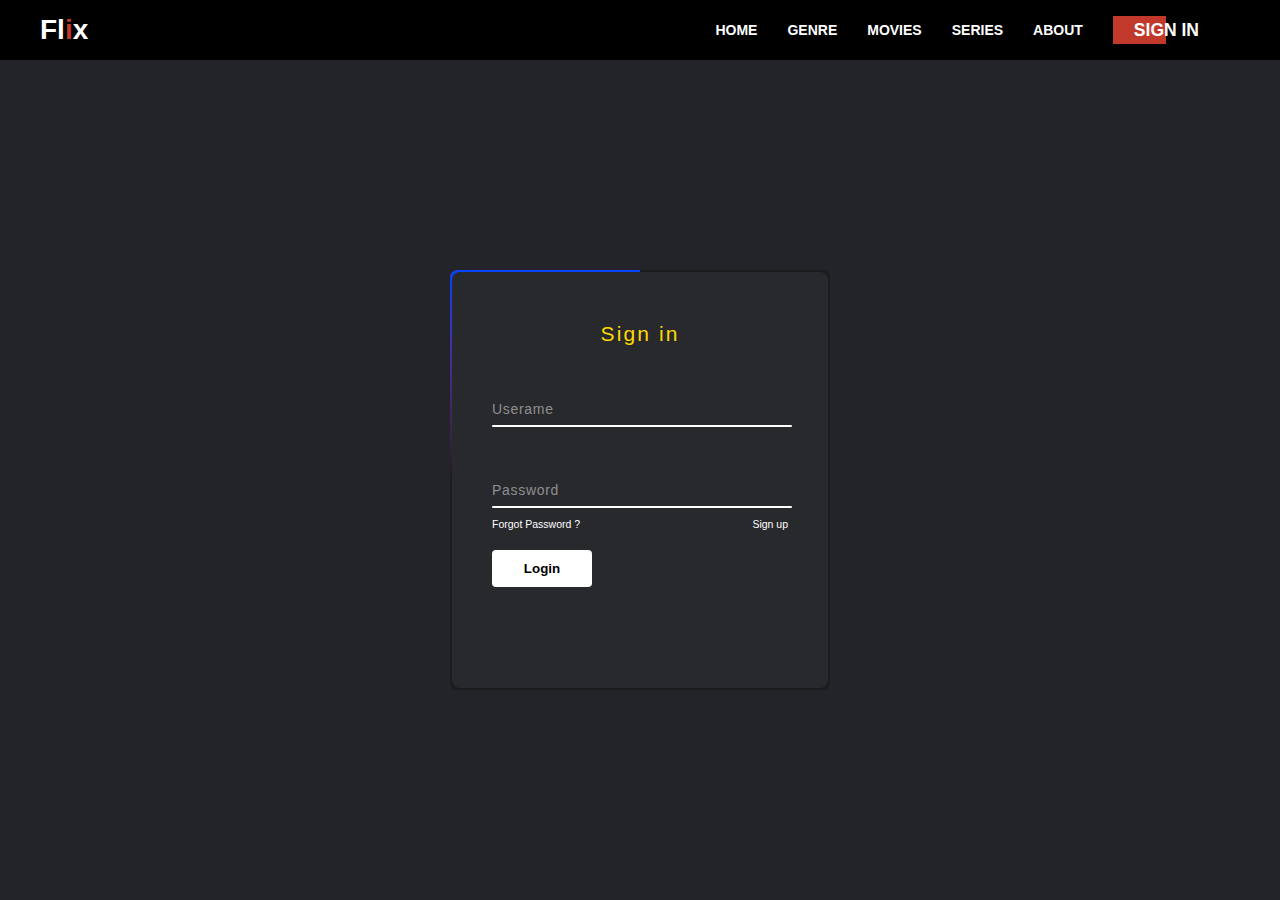
<file: index.login.html>
<!DOCTYPE html>
<html lang="en">
<head>
	<meta charset="UTF-8">
	<title>Animated Login Form</title>
	<link rel="stylesheet" href="style.login.css">
	<link rel="stylesheet" href="index.html">
	<link rel="stylesheet" href="About.html">
    <link rel="icon" href="./images/sina.jpeg">
</head>
<body>
	 <!-- NAV -->
	 <div class="nav-wrapper">
        <div class="container">
            <div class="nav">
                <a href="index.login.htmlx" class="logo">
                    <i class='bx bx-movie-play bx-tada main-color'></i>Fl<span class="main-color">i</span>x
                </a>
                <ul class="nav-menu" id="nav-menu">
                    <li><a href="index.html">Home</a></li>
                    <li><a href="#">Genre</a></li>
                    <li><a href="#">Movies</a></li>
                    <li><a href="#">Series</a></li>
                    <li><a href="About.html">About</a></li>
                    <li>
                        <a href="index.login.html" class="btn btn-hover">
                            <span>Sign in</span>
                        </a>
                    </li>
                </ul>
                <!-- MOBILE MENU TOGGLE -->
                <div class="hamburger-menu" id="hamburger-menu">
                    <div class="hamburger"></div>
                </div>
            </div>
        </div>
    </div>
    <table>
        <label for="search"></label>
    </table>
    <!-- END NAV -->
	<div class="box">
		<form autocomplete="off">
			<h2>Sign in</h2>
			<div class="inputBox">
				<input type="text" required="required">
				<span>Userame</span>
				<i></i>
			</div>
			<div class="inputBox">
				<input type="password" required="required">
				<span>Password</span>
				<i></i>
			</div>
			<div class="links">
				<a href="#">Forgot Password ?</a>
				<a href="#">Sign up</a>
			</div>
			<input type="submit" value="Login">
            
            </div>
            
		</form>
	</div>
</body>
</html>
</file>
<file: style.login.css>
:root {
    --main-color: #c0392b;
    --body-bg: #181616;
    --box-bg: #221f1f;
    --text-color: #ffffff;

    --nav-height: 60px;
    --space-top: 30px;
}

* {
    padding: 0;
    margin: 0;
    box-sizing: border-box;
}

html {
    font-size: 16px;
}

body {
    font-family: "Cairo", sans-serif;
    background-color: var(--body-bg);
    color: var(--text-color);
    padding-top: var(--nav-height);
}

a {
    text-decoration: none;
    color: unset;
}

img {
    max-width: 100%;
}

.main-color {
    color: var(--main-color);
}

.container {
    max-width: 1920px;
    padding: 0 40px;
    margin: auto;
}

.overlay {
    position: absolute;
    top: 0;
    right: 0;
    bottom: 0;
    left: 0;
    background-color: rgba(0, 0, 0, 0.5);
}

.nav-wrapper {
    position: fixed;
    top: 0;
    left: 0;
    width: 100%;
    z-index: 99;
    background-color: #000000;
}

.nav {
    display: flex;
    align-items: center;
    justify-content: space-between;
    color: var(--text-color);
    height: var(--nav-height);
}

.nav a {
    color: var(--text-color);
}

.logo {
    font-size: 2rem;
    font-weight: 900;
}

.nav-menu {
    list-style-type: none;
    display: flex;
    align-items: center;
    padding: 0 20px;
}

.nav-menu li ~ li {
    margin-left: 30px;
}

.nav-menu a {
    text-transform: uppercase;
    font-weight: 700;
}

.nav-menu a:hover {
    color: var(--main-color);
}

.nav-menu a.btn:hover,
a.logo:hover,
a.movie-item:hover {
    color: unset;
}

.btn {
    color: #ffffff;
    padding: 0.25rem 1.5rem;
    text-transform: uppercase;
    font-size: 1.25rem;
    font-weight: 700;
    display: inline-flex;
    position: relative;
    align-items: center;
}

.btn-hover::before {
    z-index: 1;
    content: "";
    position: absolute;
    top: 0;
    left: 0;
    width: 50%;
    height: 100%;
    background-color: var(--main-color);
    transition: 0.3s ease-in-out;
}

.btn-hover:hover::before {
    width: 100%;
}

.btn i,
.btn span {
    z-index: 1;
}

.btn i {
    margin-right: 1rem;
}

.hamburger-menu {
    --size: 30px;
    height: var(--size);
    width: var(--size);
    cursor: pointer;
    z-index: 101;
    position: relative;
    display: none;
    align-items: center;
}

.hamburger {
    position: relative;
}

.hamburger,
.hamburger::before,
.hamburger::after {
    width: var(--size);
    height: 3px;
    border-radius: 0.5rem;
    background-color: var(--text-color);
    transition: 0.4s;
}

.hamburger::before,
.hamburger::after {
    content: "";
    position: absolute;
    left: 0;
}

.hamburger::before {
    top: -10px;
}

.hamburger::after {
    bottom: -10px;
}

.hamburger-menu.active .hamburger {
    background-color: transparent;
}

.hamburger-menu.active .hamburger::before {
    transform-origin: top left;
    transform: rotate(45deg);
    left: 6px;
}

.hamburger-menu.active .hamburger::after {
    transform-origin: bottom left;
    transform: rotate(-45deg);
    left: 6px;
}

.hero-slide-item {
    padding-top: 40%;
    position: relative;
    overflow: hidden;
}

.hero-slide-item img {
    width: 100%;
    position: absolute;
    top: 0;
    left: 0;
}

.hero-slide-item-content {
    position: absolute;
    top: 0;
    left: 0;
    width: 100%;
    height: 100%;
    color: var(--text-color);
    display: flex;
}

.item-content-wraper {
    padding-left: 5rem;
    width: 40%;
    background-color: rgba(0, 0, 0, 0.8);
    display: flex;
    flex-direction: column;
    justify-content: center;
    position: relative;
}

.item-content-wraper::before {
    content: "";
    position: absolute;
    top: 0;
    left: 100%;
    width: 50%;
    height: 100%;
    background: linear-gradient(to right, rgba(0, 0, 0, 0.8), rgba(0, 0, 0, 0));
}

.item-content-title {
    font-size: 5rem;
    line-height: 5rem;
    font-weight: 900;
}

.movie-infos {
    display: flex;
    align-items: center;
    flex-wrap: wrap;
    margin-top: calc(var(--space-top) / 2);
}

.movie-info {
    display: flex;
    align-items: center;
    font-size: 0.8rem;
    font-weight: 600;
}

.movie-info span {
    margin-left: 5px;
}

.movie-info i {
    color: var(--main-color);
}

.movie-info ~ .movie-info {
    margin-left: 5px;
}

.item-content-description {
    font-size: 1.15rem;
    margin-top: var(--space-top);
    line-height: 1.5rem;
}

.item-action {
    margin-top: var(--space-top);
}

.carousel-nav-center {
    position: relative;
}

.carousel-nav-center .owl-nav button i {
    font-size: 3rem;
}

.carousel-nav-center .owl-nav button {
    position: absolute;
    top: 50%;
    transform: translateY(-50%);
}

.carousel-nav-center .owl-nav .owl-prev {
    position: absolute;
    left: 5px;
}

.carousel-nav-center .owl-nav .owl-next {
    position: absolute;
    right: 5px;
}

.owl-nav button {
    border: none;
    outline: none;
}

.owl-nav button i {
    background-color: rgba(0, 0, 0, 0.6);
    border-radius: 50%;
}

.owl-nav button:hover i {
    color: var(--main-color);
}

.top-down {
    transform: translateY(-50px);
    visibility: hidden;
    opacity: 0;
    transition: 0.5s ease-in-out;
}

.delay-2 {
    transition-delay: 0.2s;
}

.delay-4 {
    transition-delay: 0.4s;
}

.delay-6 {
    transition-delay: 0.6s;
}

.delay-8 {
    transition-delay: 0.8s;
}

.owl-item.active .top-down {
    transform: translateY(0);
    visibility: visible;
    opacity: 1;
}

.movie-item {
    display: block;
    position: relative;
    overflow: hidden;
    padding-top: 140%;
    cursor: pointer;
}

.movie-item img {
    position: absolute;
    top: 0;
    left: 0;
    width: 100%;
    transition: transform 0.3s linear;
}

.movie-item:hover img {
    transform: scale(1.2);
}

.movie-item-content {
    position: absolute;
    bottom: 0;
    left: 0;
    width: 100%;
    padding: 5px;
    background-color: rgba(0, 0, 0, 0.8);
}

.movie-item-content::before {
    content: "";
    position: absolute;
    bottom: 100%;
    left: 0;
    width: 100%;
    height: 100px;
    background: linear-gradient(to top, rgba(0, 0, 0, 0.8), rgba(0, 0, 0, 0));
}

.movie-item-title {
    color: var(--text-color);
    font-size: 1.5rem;
    position: relative;
    font-weight: 700;
}

.section {
    padding-top: 80px;
}

.section-header {
    margin-bottom: 30px;
    padding-left: 20px;
    text-transform: uppercase;
    font-size: 1.5rem;
    font-weight: 700;
    border-left: 4px solid var(--main-color);
    display: flex;
    align-items: center;
}

.pricing-header {
    margin-bottom: 30px;
    text-align: center;
    font-size: 2rem;
    font-weight: 700;
    text-transform: uppercase;
}

.pricing-box {
    padding: 50px;
    margin: 15px 0;
    background-color: var(--box-bg);
    border-top: 5px solid transparent;
    transition: transform 0.3s ease-in-out;
}

.pricing-box:hover {
    transform: translateY(-20px);
}

.pricing-box.hightlight {
    border-top: 5px solid var(--main-color);
}

.pricing-box-header {
    display: flex;
    align-items: center;
    justify-content: space-between;
    font-size: 1.5rem;
}

.pricing-price {
    font-weight: 700;
}

.pricing-price span {
    font-size: 1rem;
}

.pricing-box-content {
    text-align: center;
    margin-top: 60px;
    font-size: 1.25rem;
}

.pricing-box-action {
    text-align: center;
    margin-top: 60px;
}

footer.section {
    margin-top: 80px;
    padding-bottom: 80px;
    position: relative;
    background-color: var(--box-bg);
}

footer a:hover {
    color: var(--main-color);
}

footer a.logo {
    margin-top: -2.5rem;
    display: block;
}

footer a.logo:hover {
    color: unset;
}

.social-list {
    display: flex;
    align-items: center;
    margin-top: 20px;
}

.social-item {
    --size: 30px;
    height: var(--size);
    width: var(--size);
    display: grid;
    place-items: center;
    border-radius: 50%;
    background-color: var(--text-color);
    color: var(--main-color);
}

.social-item:hover {
    background-color: var(--main-color);
    color: var(--text-color);
}

.social-item ~ .social-item {
    margin-left: 20px;
}

footer .content {
    margin-top: 20px;
}

.footer-menu {
    list-style-type: none;
}

.footer-menu a {
    display: inline-block;
    transition: transform 0.2s ease-in-out;
}

.footer-menu a:hover {
    transform: translateX(5px);
}

.copyright {
    padding: 10px;
    border-top: 1px solid var(--body-bg);
    background-color: var(--box-bg);
    text-align: center;
}

/* RESPONSIVE */

@media only screen and (max-width: 1280px) {
    html {
        font-size: 14px;
    }

    .hero-slide-item {
        padding-top: 50%;
    }

    .item-content-wraper {
        width: 50%;
    }
}

@media only screen and (max-width: 850px) {
    html {
        font-size: 12px;
    }

    .container {
        padding: 0 15px;
    }

    .hero-slide-item {
        height: max-content;
        padding-top: unset;
    }

    .item-content-wraper {
        width: 100%;
        height: 100%;
        padding-bottom: 20px;
        padding-right: 5rem;
        background-color: rgba(0, 0, 0, 0.2);
    }

    .hero-slide-item-content {
        position: relative;
    }

    .hero-slide-item img {
        height: 100%;
    }

    .item-content-title {
        font-size: 3rem;
    }

    .hamburger-menu {
        display: grid;
    }

    .nav-menu {
        /* display: none; */
        position: absolute;
        top: 100%;
        left: -100%;
        background-color: #000000;
        flex-direction: column;
        width: 80%;
        height: 100vh;
        padding: 20px;
        transition: 0.3s ease-in-out;
    }

    .nav-menu li {
        margin: 10px 30px;
    }

    .nav-menu.active {
        left: 0;
    }
}


@import url('https://fonts.googleapis.com/css2?family=Poppins:wght@300;400;500;600;700;800;900&display=swap');
*
{
	margin: 0;
	padding: 0;
	box-sizing: border-box;
  font-family: 'Poppins', sans-serif;
}
body 
{
	display: flex;
	justify-content: center;
	align-items: center;
	min-height: 100vh;
	flex-direction: column;
	background: #23242a;
}
.box 
{
	position: relative;
	width: 380px;
	height: 420px;
	background: #1c1c1c;
	border-radius: 8px;
	overflow: hidden;
}
.box::before 
{
	content: '';
	z-index: 1;
	position: absolute;
	top: -50%;
	left: -50%;
	width: 380px;
	height: 420px;
	transform-origin: bottom right;
	background: linear-gradient(0deg,transparent,#ff0800,#ff0000);
	animation: animate 6s linear infinite;
}
.box::after 
{
	content: '';
	z-index: 1;
	position: absolute;
	top: -50%;
	left: -50%;
	width: 380px;
	height: 420px;
	transform-origin: bottom right;
	background: linear-gradient(0deg,transparent,#0044ff,#0044ff);
	animation: animate 6s linear infinite;
	animation-delay: -3s;
}
@keyframes animate 
{
	0%
	{
		transform: rotate(0deg);
	}
	100%
	{
		transform: rotate(360deg);
	}
}
form 
{
	position: absolute;
	inset: 2px;
	background: #28292d;
	padding: 50px 40px;
	border-radius: 8px;
	z-index: 2;
	display: flex;
	flex-direction: column;
}
h2 
{
	color: #ffd900;
	font-weight: 500;
	text-align: center;
	letter-spacing: 0.1em;
}
.inputBox 
{
	position: relative;
	width: 300px;
	margin-top: 35px;
}
.inputBox input 
{
	position: relative;
	width: 100%;
	padding: 20px 10px 10px;
	background: transparent;
	outline: none;
	box-shadow: none;
	border: none;
	color: #23242a;
	font-size: 1em;
	letter-spacing: 0.05em;
	transition: 0.5s;
	z-index: 10;
}
.inputBox span 
{
	position: absolute;
	left: 0;
	padding: 20px 0px 10px;
	pointer-events: none;
	font-size: 1em;
	color: #8f8f8f;
	letter-spacing: 0.05em;
	transition: 0.5s;
}
.inputBox input:valid ~ span,
.inputBox input:focus ~ span 
{
	color: #ffffff;
	transform: translateX(0px) translateY(-34px);
	font-size: 0.75em;
}
.inputBox i 
{
	position: absolute;
	left: 0;
	bottom: 0;
	width: 100%;
	height: 2px;
	background: #ffffff;
	border-radius: 4px;
	overflow: hidden;
	transition: 0.5s;
	pointer-events: none;
	z-index: 9;
}
.inputBox input:valid ~ i,
.inputBox input:focus ~ i 
{
	height: 44px;
}
.links 
{
	display: flex;
	justify-content: space-between;
}
.links a 
{
	margin: 10px 0;
	font-size: 0.75em;
	color: #ffffff;
	text-decoration: beige;
}
.links a:hover, 
.links a:nth-child(2)
{
	color: #ffffff;
}
input[type="submit"]
{
	border: none;
	outline: none;
	padding: 11px 25px;
	background: #ffffff;
	cursor: pointer;
	border-radius: 4px;
	font-weight: 600;
	width: 100px;
	margin-top: 10px;
}
input[type="submit"]:active 
{
	opacity: 0.8;
}
</file>
